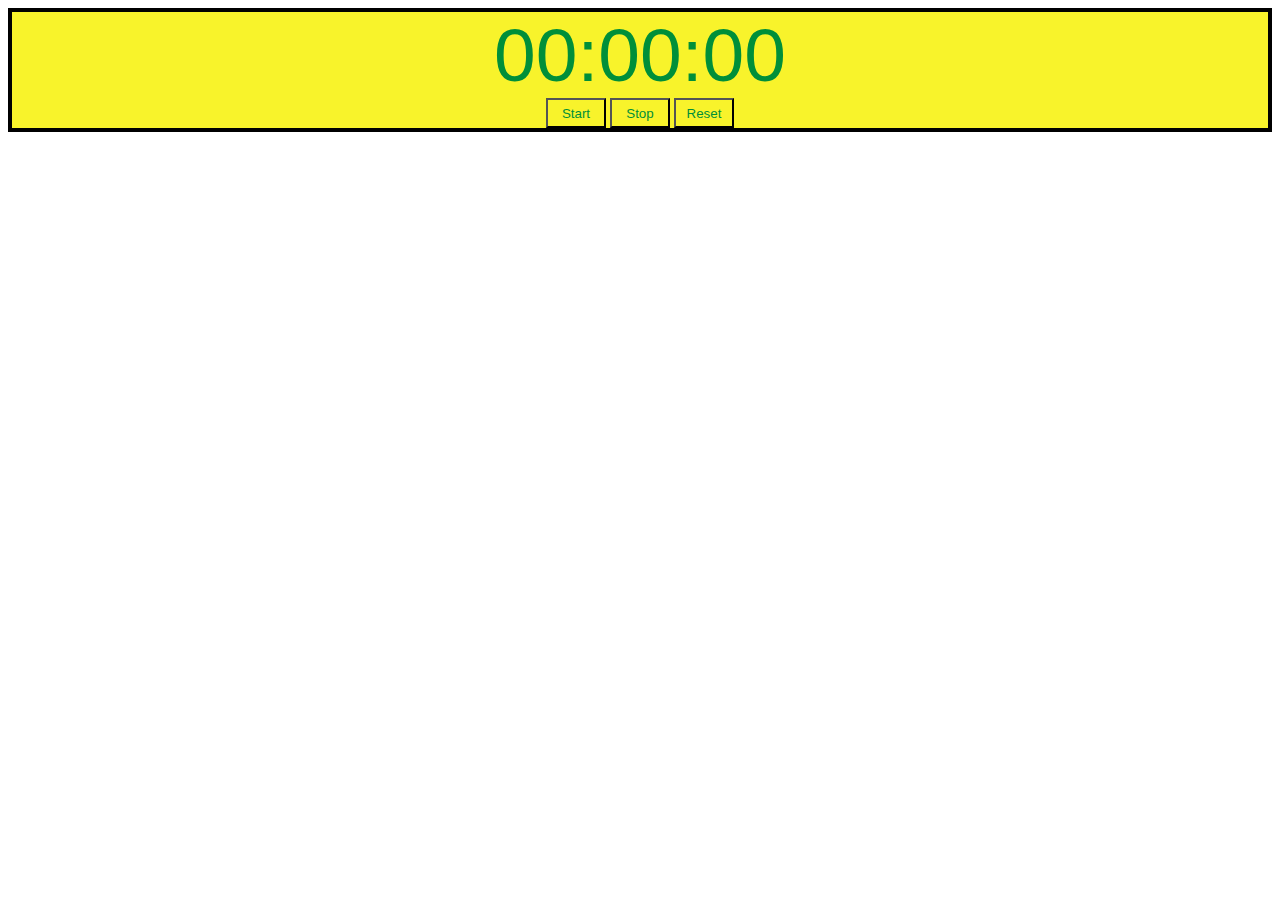
<file: index.html>
<!DOCTYPE html>
<html lang="en">
<head>
    <meta charset="UTF-8">
    <meta http-equiv="X-UA-Compatible" content="IE=edge">
    <meta name="viewport" content="width=device-width, initial-scale=1.0">
    <title>Document</title>
    <link rel="stylesheet" href="style.css">
</head>
<body>
    <div id="contenedor">
        <div id="tiempo">00:00:00</div>
        <button id="start" class="botones">Start</button>
        <button id="stop" class="botones">Stop</button>
        <button id="reset" class="botones">Reset</button>
    </div>
    <script src="index.js"></script>
</body>
</html>
</file>
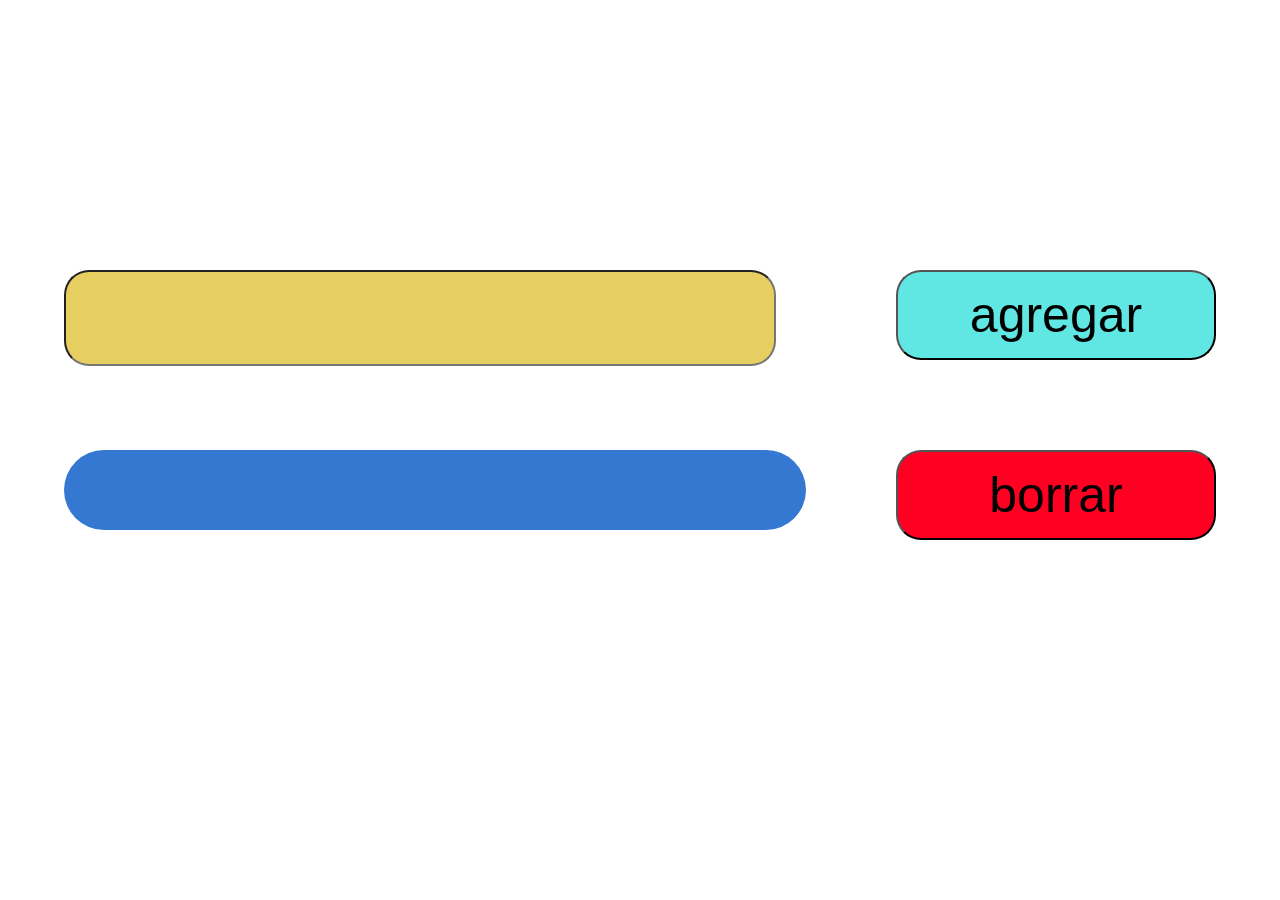
<file: listas.html>
<!DOCTYPE html>
<html lang="en">
<head>
    <meta charset="UTF-8">
    <meta http-equiv="X-UA-Compatible" content="IE=edge">
    <meta name="viewport" content="width=device-width, initial-scale=1.0">
    <title>Document</title>
    <link rel="stylesheet" type="text/css" href="listas.css" media="screen"/>
    <script src="https://code.jquery.com/jquery-3.6.0.js" integrity="sha256-H+K7U5CnXl1h5ywQfKtSj8PCmoN9aaq30gDh27Xc0jk=" crossorigin="anonymous"></script>
</head>
<body>
    <input type="text" id="entrada">
    <div id="lista">   
        <ul id="nolista">
        </ul>
    </div>
    <button id="agregar" onclick="agregar()">agregar</button>
    <button id="borrar" onclick="borrar()">borrar</button>
    <script src="listas.js"></script>
</body>
</html>
</file>
<file: style.css>
.botones{
    width: 60px;
    height: 30px;
    border: 6 px solid;
    border-radius: 16 px;
    background-color: #F8F32B;
    color: #008F39;
    cursor: pointer;
    font-family: Helvetica;
}

#tiempo{
    font-size: 75px;
    color: #008F39;
    font-family: Helvetica;
}

#contenedor{
    text-align: center;
    border: 4px solid;
    border-radius: 30 px;
    background-color: #F8F32B;
}
</file>
<file: listas.css>
body{
    font-size: 80px;
}
#lista{
    background-color: rgb(52, 120, 210);
    position:absolute; top:50%; left:5%;
    width: 58%;
    border-radius: .5em;
}
#nolista{
    padding-left: 30%;
    padding-right: 30%;
    border-radius: .5em;
}
#entrada{
    background-color: rgb(231, 206, 96);
    position:absolute; top:30%; left:5%;
    width: 55%;
    height: 10%;
    border-radius: .5em;
    font-size: 50px;
}
#agregar{
    background-color: rgb(96, 231, 227);
    position:absolute; top:30%; left:70%;
    width: 25%;
    border-radius: .5em;
    height: 10%;
    font-size: 50px;
}
#borrar{
    background-color: rgb(255, 0, 34);
    position:absolute; top:50%; left:70%;
    width: 25%;
    border-radius: .5em;
    height: 10%;
    font-size: 50px;
}
</file>
